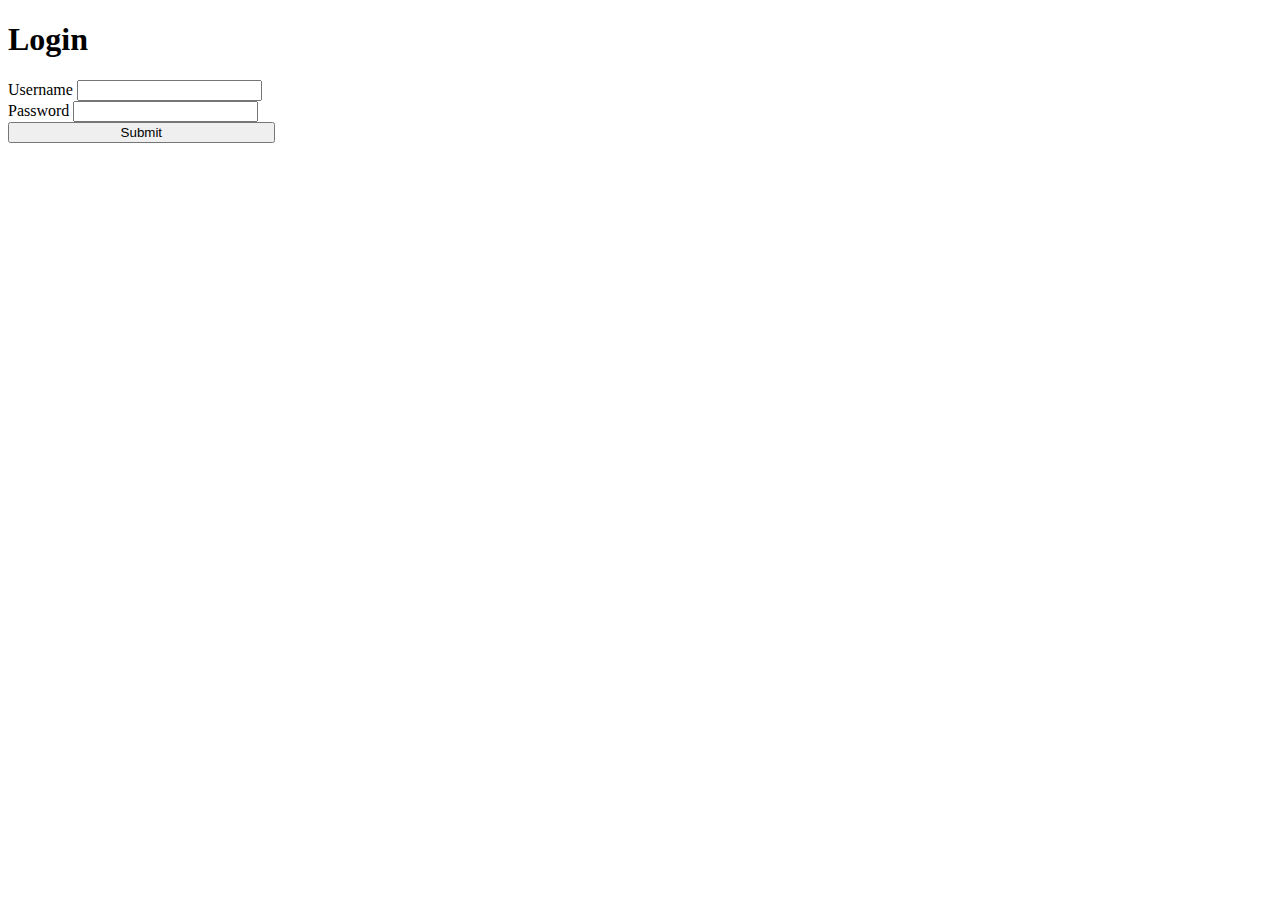
<file: index.html>
<!DOCTYPE html>
<html lang="en">
  <head>
    <meta charset="UTF-8">
    <meta name="viewport" content="width=device-width, initial-scale=1.0">
    <meta http-equiv="X-UA-Compatible" content="ie=edge">
    <title>Login</title>
    <link rel="stylesheet" href="styles.css">
  </head>
  <body>
    <h1>Login</h1>
    <label>Username <input id="username" type="text"></label><br>
    <label>Password <input id="password" type="password"></label><br>
    <input id="submit" type="submit" class="wombat">
	<script src="script.js"></script>
  </body>
</html>
</file>
<file: styles.css>
#submit {
    width: 20em;
}
</file>
